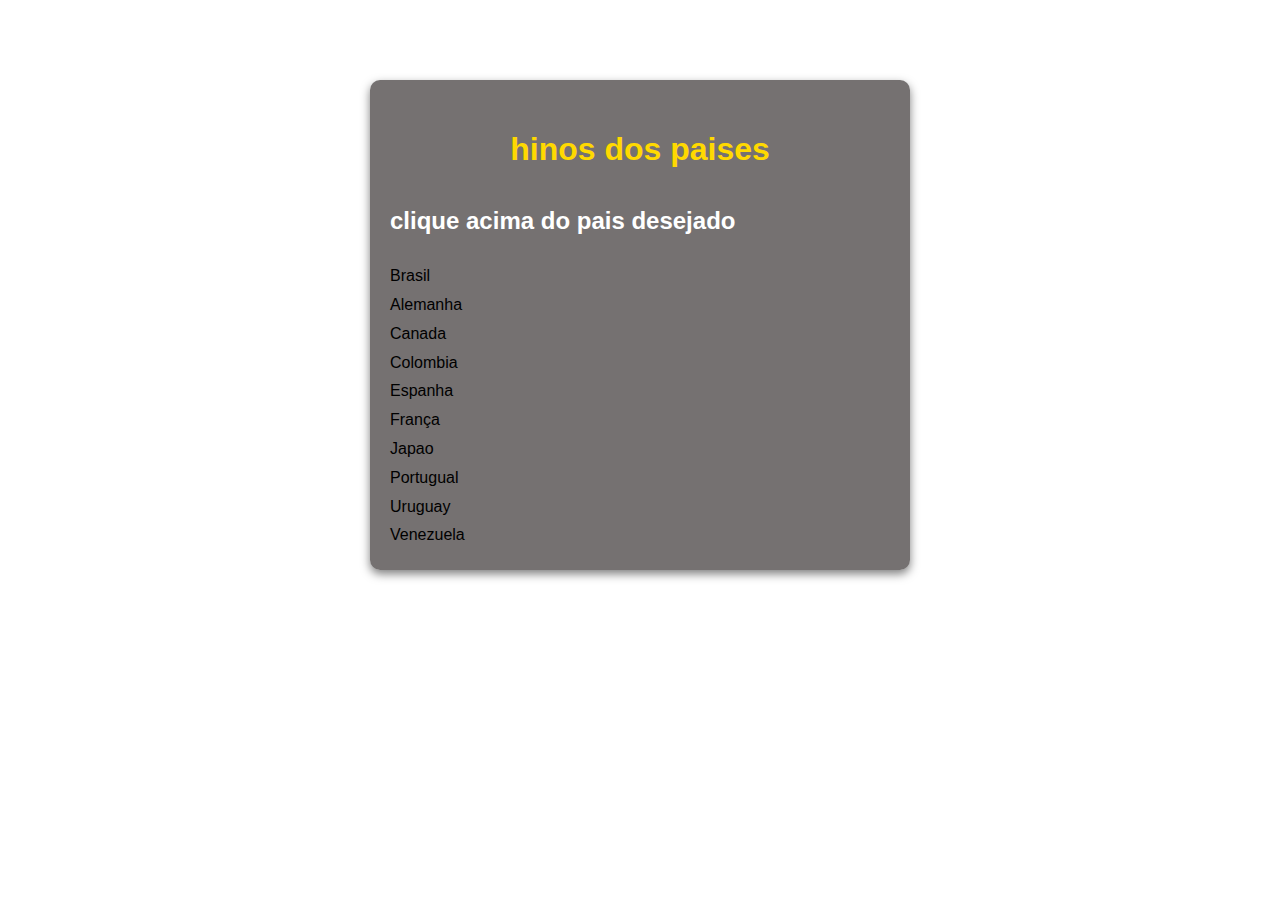
<file: index.html/index.html>
<!DOCTYPE html>
<html lang="en">
<head>
    <meta charset="UTF-8">
    <meta name="viewport" content="width=device-width, initial-scale=1.0">
    <title>hinos</title>
    <link rel="stylesheet" href="style.css">
</head>
<body>
    <div class="content">
    <h1> hinos dos paises</h1>
    <h2>clique acima do pais desejado</h2>
<a class="hinos" href="brasil.html">Brasil</a><br>
<a class="hinos" href="alemanha.html">Alemanha</a><br>
<a class="hinos" href="canada.html">Canada</a><br>
<a class="hinos" href="Colombia.html">Colombia</a><br>
<a class="hinos" href="Espanha.html">Espanha</a><br>
<a class="hinos" href="frança.html">França</a><br>
<a class="hinos" href="japao.html">Japao</a><br>
<a class="hinos" href="portugual.html">Portugual</a><br>
<a class="hinos" href="uruguay.html">Uruguay</a><br>
<a class="hinos" href="Venezuela.html">Venezuela</a><br>





</div>
</body>
</html>
</file>
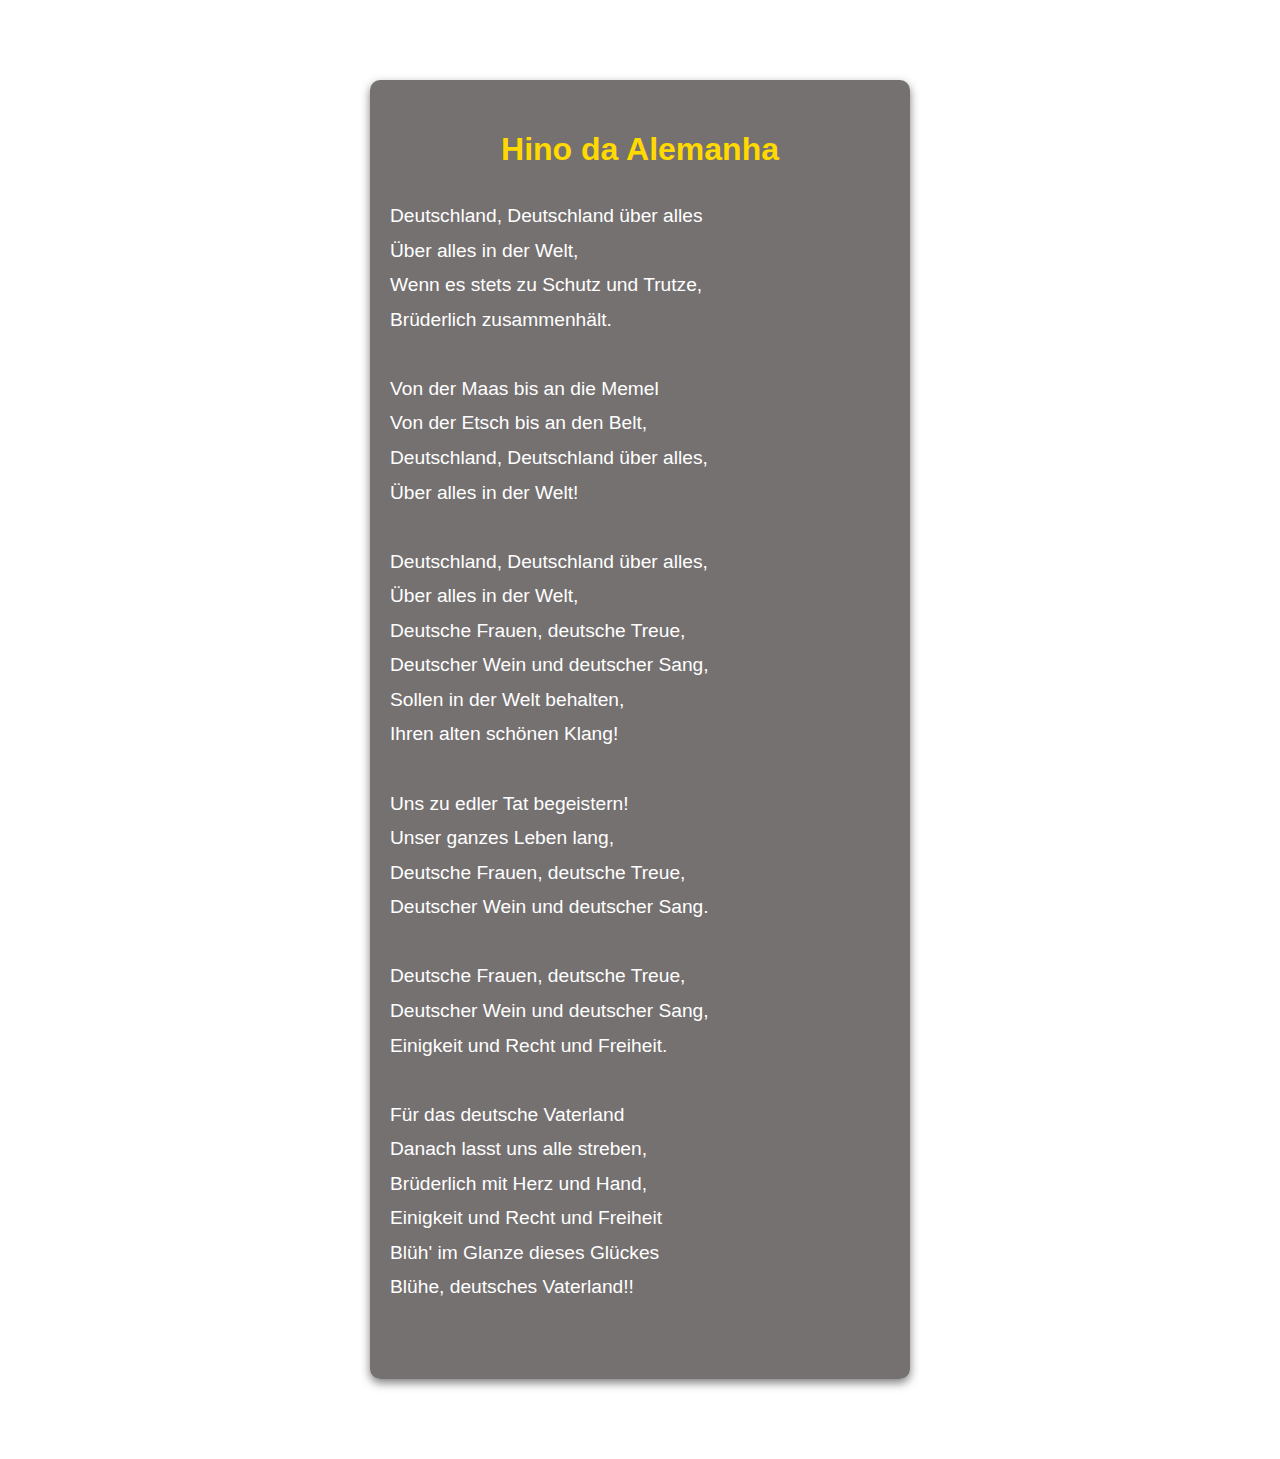
<file: index.html/alemanha.html>
<!DOCTYPE html>
<html lang="pt-br">
<head>
    <meta charset="UTF-8">
    <meta name="viewport" content="width=device-width, initial-scale=1.0">
    <title>Hino da Alemanha</title>
    <link rel="stylesheet" href="style.css">
</head>
<body>
    <div class="content">
        <h1>Hino da Alemanha</h1>
        <p>
            Deutschland, Deutschland über alles<br>
            Über alles in der Welt,<br>
            Wenn es stets zu Schutz und Trutze,<br>
            Brüderlich zusammenhält.<br><br>

            Von der Maas bis an die Memel<br>
            Von der Etsch bis an den Belt,<br>
            Deutschland, Deutschland über alles,<br>
            Über alles in der Welt!<br><br>

            Deutschland, Deutschland über alles,<br>
            Über alles in der Welt,<br>
            Deutsche Frauen, deutsche Treue,<br>
            Deutscher Wein und deutscher Sang,<br>
            Sollen in der Welt behalten,<br>
            Ihren alten schönen Klang!<br><br>

            Uns zu edler Tat begeistern!<br>
            Unser ganzes Leben lang,<br>
            Deutsche Frauen, deutsche Treue,<br>
            Deutscher Wein und deutscher Sang.<br><br>

            Deutsche Frauen, deutsche Treue,<br>
            Deutscher Wein und deutscher Sang,<br>
            Einigkeit und Recht und Freiheit.<br><br>

            Für das deutsche Vaterland<br>
            Danach lasst uns alle streben,<br>
            Brüderlich mit Herz und Hand,<br>
            Einigkeit und Recht und Freiheit<br>
            Blüh' im Glanze dieses Glückes<br>
            Blühe, deutsches Vaterland!!<br><br>

        
        </p>
    </div>
</body>
</html>
</file>
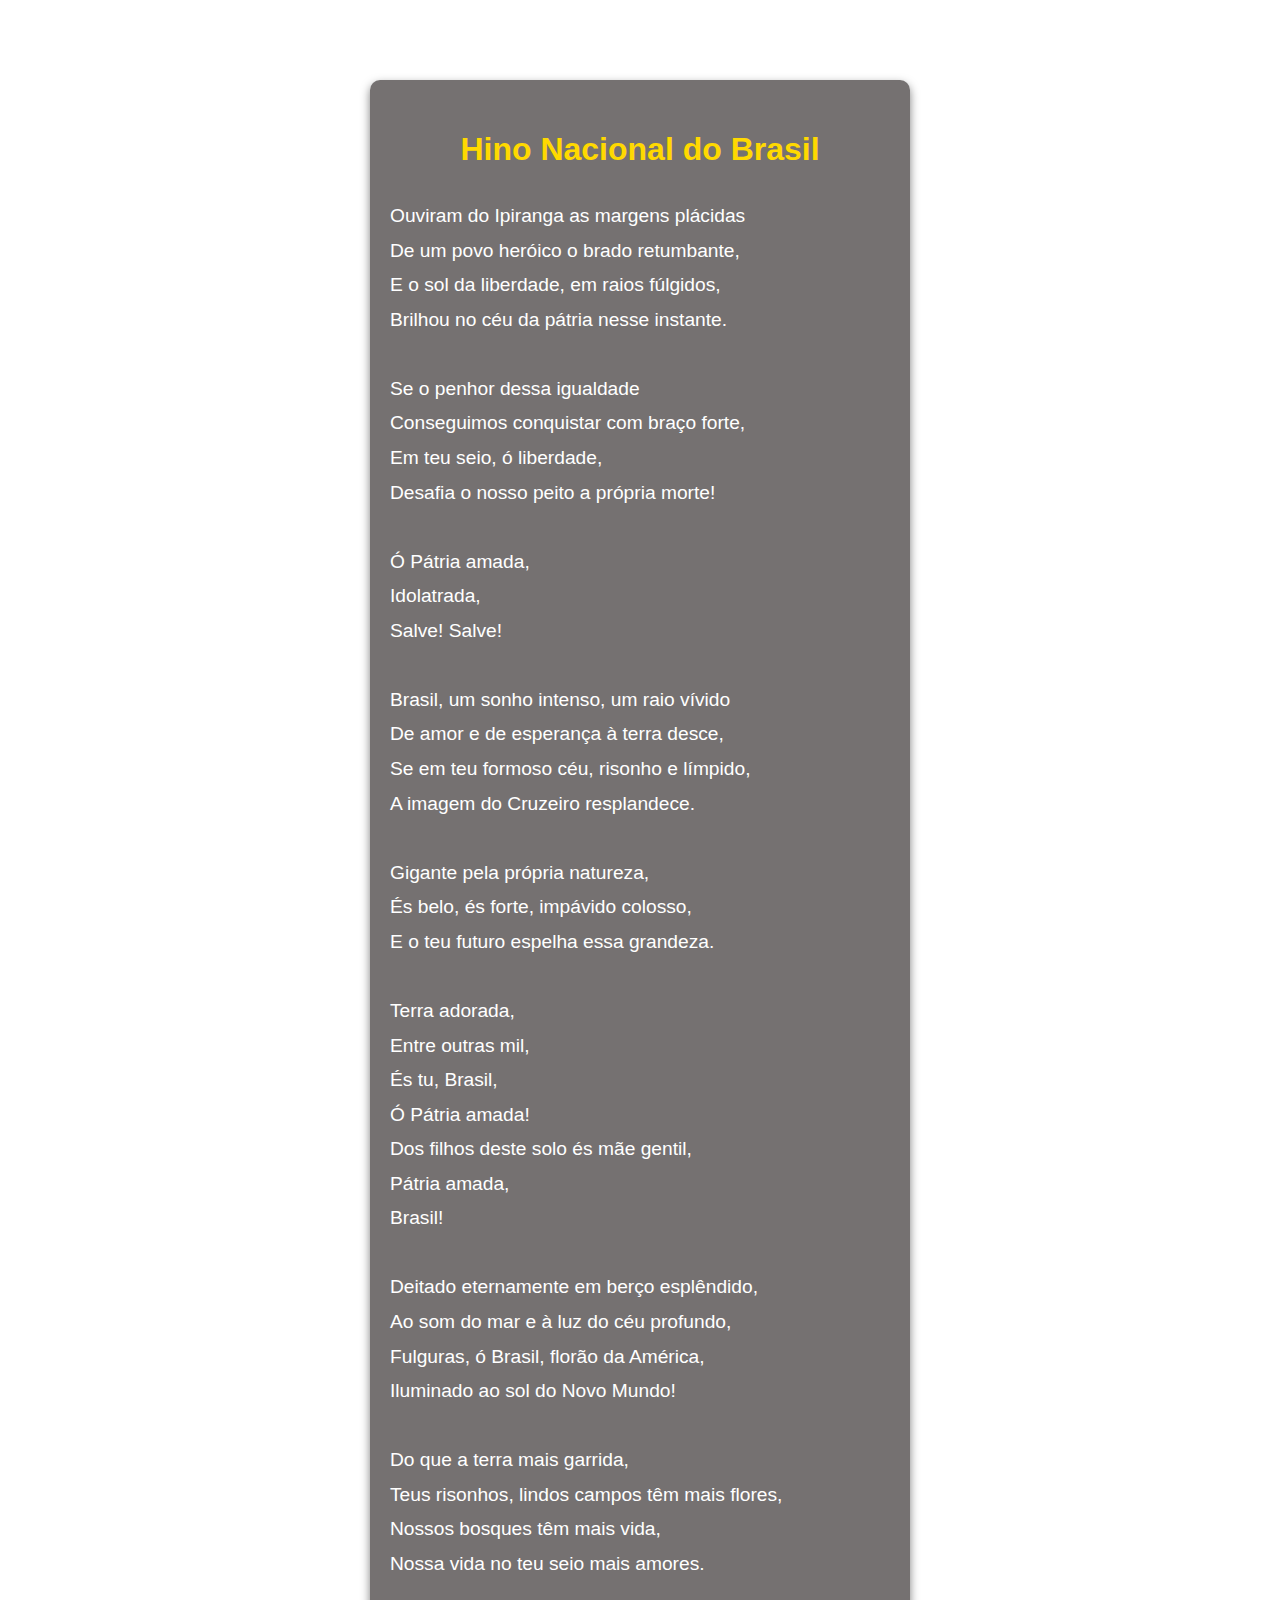
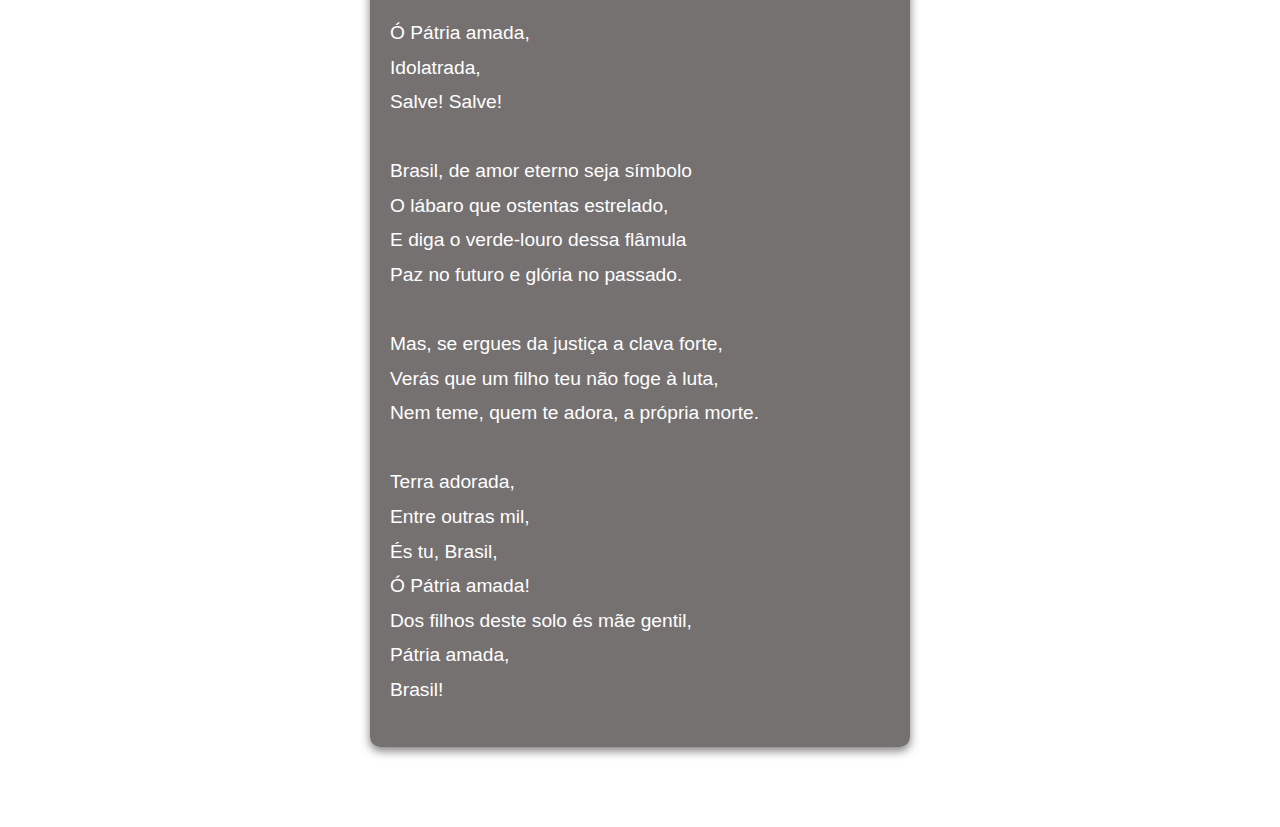
<file: index.html/brasil.html>
<!DOCTYPE html>
<html lang="pt-br">
<head>
    <meta charset="UTF-8">
    <meta name="viewport" content="width=device-width, initial-scale=1.0">
    <title>Hino Nacional do Brasil</title>
    <link rel="stylesheet" href="style.css">
</head>
<body>
    <div class="content">
        <h1>Hino Nacional do Brasil</h1>
        <p>
            Ouviram do Ipiranga as margens plácidas<br>
            De um povo heróico o brado retumbante,<br>
            E o sol da liberdade, em raios fúlgidos,<br>
            Brilhou no céu da pátria nesse instante.<br><br>

            Se o penhor dessa igualdade<br>
            Conseguimos conquistar com braço forte,<br>
            Em teu seio, ó liberdade,<br>
            Desafia o nosso peito a própria morte!<br><br>

            Ó Pátria amada,<br>
            Idolatrada,<br>
            Salve! Salve!<br><br>

            Brasil, um sonho intenso, um raio vívido<br>
            De amor e de esperança à terra desce,<br>
            Se em teu formoso céu, risonho e límpido,<br>
            A imagem do Cruzeiro resplandece.<br><br>

            Gigante pela própria natureza,<br>
            És belo, és forte, impávido colosso,<br>
            E o teu futuro espelha essa grandeza.<br><br>

            Terra adorada,<br>
            Entre outras mil,<br>
            És tu, Brasil,<br>
            Ó Pátria amada!<br>
            Dos filhos deste solo és mãe gentil,<br>
            Pátria amada,<br>
            Brasil!<br><br>

            Deitado eternamente em berço esplêndido,<br>
            Ao som do mar e à luz do céu profundo,<br>
            Fulguras, ó Brasil, florão da América,<br>
            Iluminado ao sol do Novo Mundo!<br><br>

            Do que a terra mais garrida,<br>
            Teus risonhos, lindos campos têm mais flores,<br>
            Nossos bosques têm mais vida,<br>
            Nossa vida no teu seio mais amores.<br><br>

            Ó Pátria amada,<br>
            Idolatrada,<br>
            Salve! Salve!<br><br>

            Brasil, de amor eterno seja símbolo<br>
            O lábaro que ostentas estrelado,<br>
            E diga o verde-louro dessa flâmula<br>
            Paz no futuro e glória no passado.<br><br>

            Mas, se ergues da justiça a clava forte,<br>
            Verás que um filho teu não foge à luta,<br>
            Nem teme, quem te adora, a própria morte.<br><br>

            Terra adorada,<br>
            Entre outras mil,<br>
            És tu, Brasil,<br>
            Ó Pátria amada!<br>
            Dos filhos deste solo és mãe gentil,<br>
            Pátria amada,<br>
            Brasil!
        </p>
    </div>
</body>
</html>
</file>
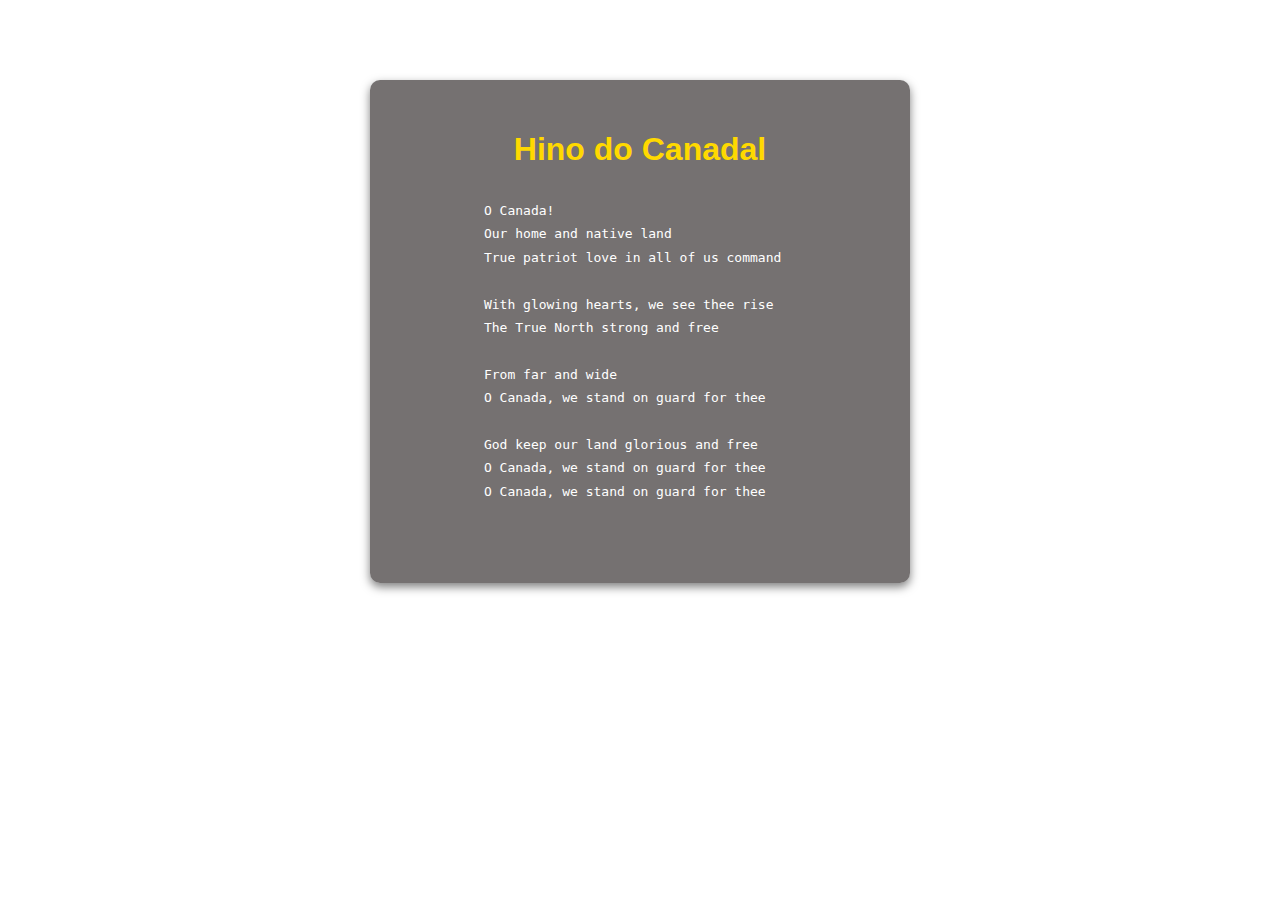
<file: index.html/canada.html>
<!DOCTYPE html>
<html lang="pt-br">
<head>
    <meta charset="UTF-8">
    <meta name="viewport" content="width=device-width, initial-scale=1.0">
    <title>Hino do Canada</title>
    <link rel="stylesheet" href="style.css">
</head>
<body>
    <div class="content">
        <h1>Hino do Canadal</h1>
        <pre>
            O Canada!
            Our home and native land
            True patriot love in all of us command
            
            With glowing hearts, we see thee rise
            The True North strong and free
            
            From far and wide
            O Canada, we stand on guard for thee
            
            God keep our land glorious and free
            O Canada, we stand on guard for thee
            O Canada, we stand on guard for thee
        
    </div>
</body>
</html>
</file>
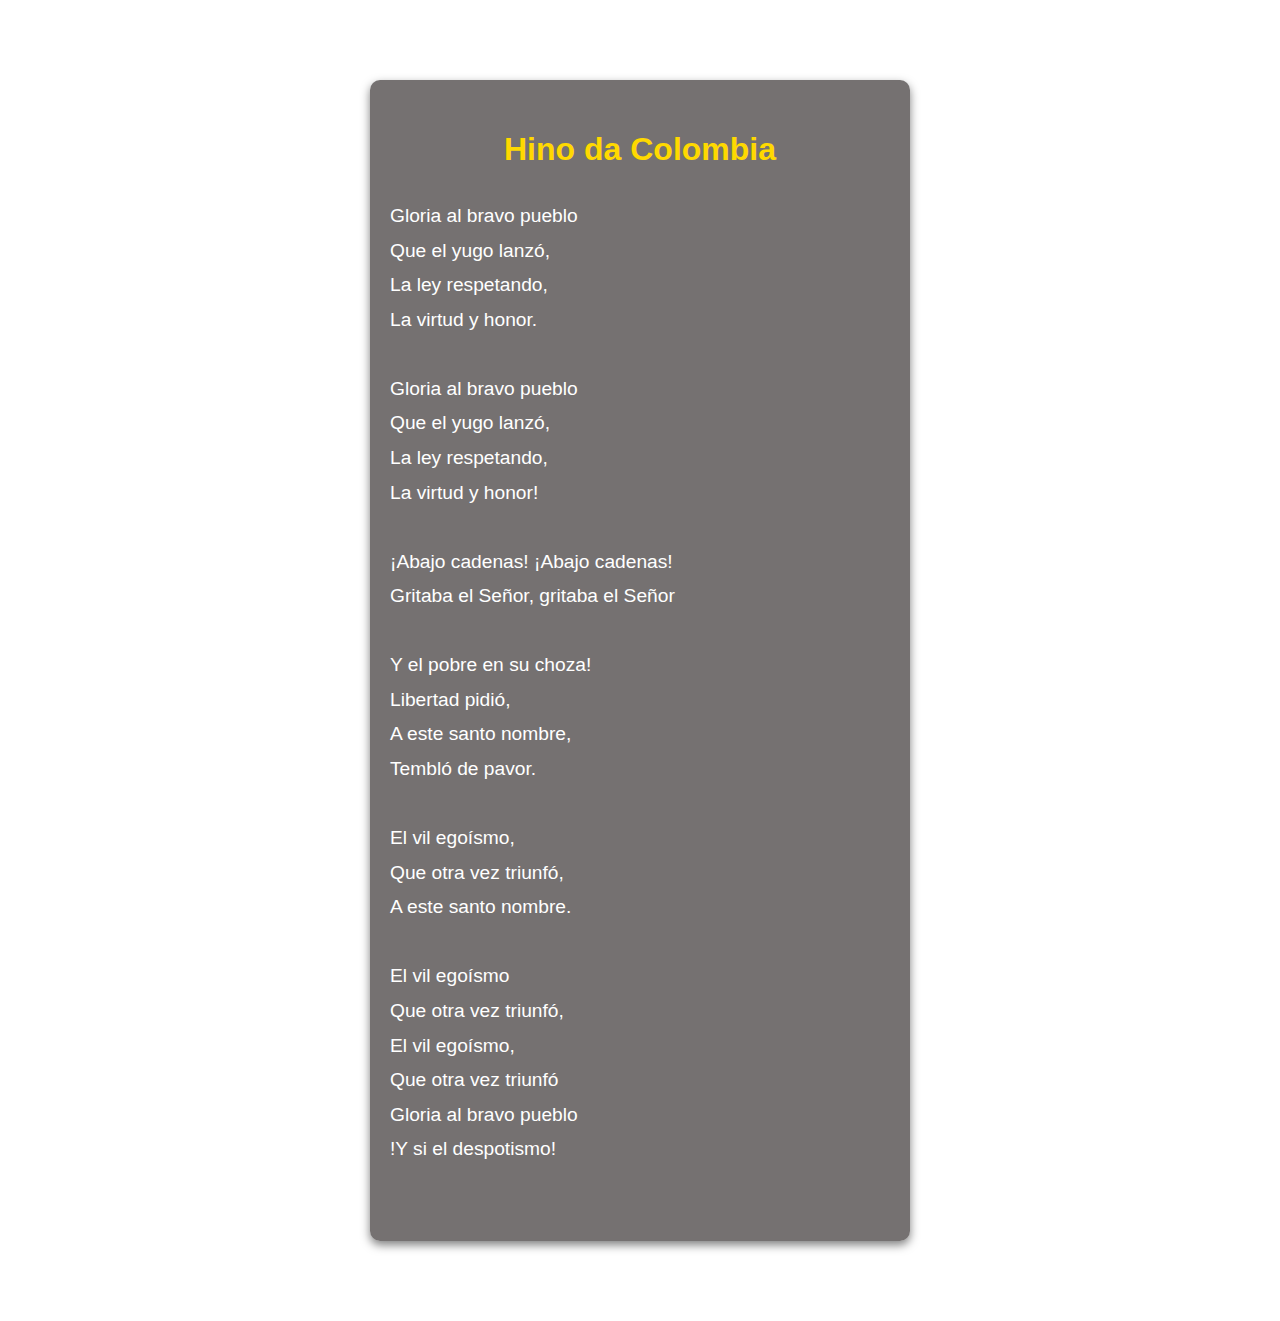
<file: index.html/colombia.html>
<!DOCTYPE html>
<html lang="pt-br">
<head>
    <meta charset="UTF-8">
    <meta name="viewport" content="width=device-width, initial-scale=1.0">
    <title>Hino da Colombia</title>
    <link rel="stylesheet" href="style.css">
</head>
<body>
    <div class="content">
        <h1>Hino da Colombia</h1>
        <p>
            Gloria al bravo pueblo<br>
            Que el yugo lanzó,<br>
            La ley respetando,<br>
            La virtud y honor.<br><br>

            Gloria al bravo pueblo<br>
            Que el yugo lanzó,<br>
            La ley respetando,<br>
            La virtud y honor!<br><br>

            ¡Abajo cadenas! ¡Abajo cadenas!<br>
            Gritaba el Señor, gritaba el Señor<br><br>

            Y el pobre en su choza!<br>
            Libertad pidió,<br>
            A este santo nombre,<br>
            Tembló de pavor.<br><br>

            El vil egoísmo,<br>
            Que otra vez triunfó,<br>
            A este santo nombre.<br><br>

            El vil egoísmo<br>
            Que otra vez triunfó,<br>
            El vil egoísmo,<br>
            Que otra vez triunfó<br>
            Gloria al bravo pueblo<br>
            !Y si el despotismo!<br><br>

        
        </p>
    </div>
</body>
</html>
</file>
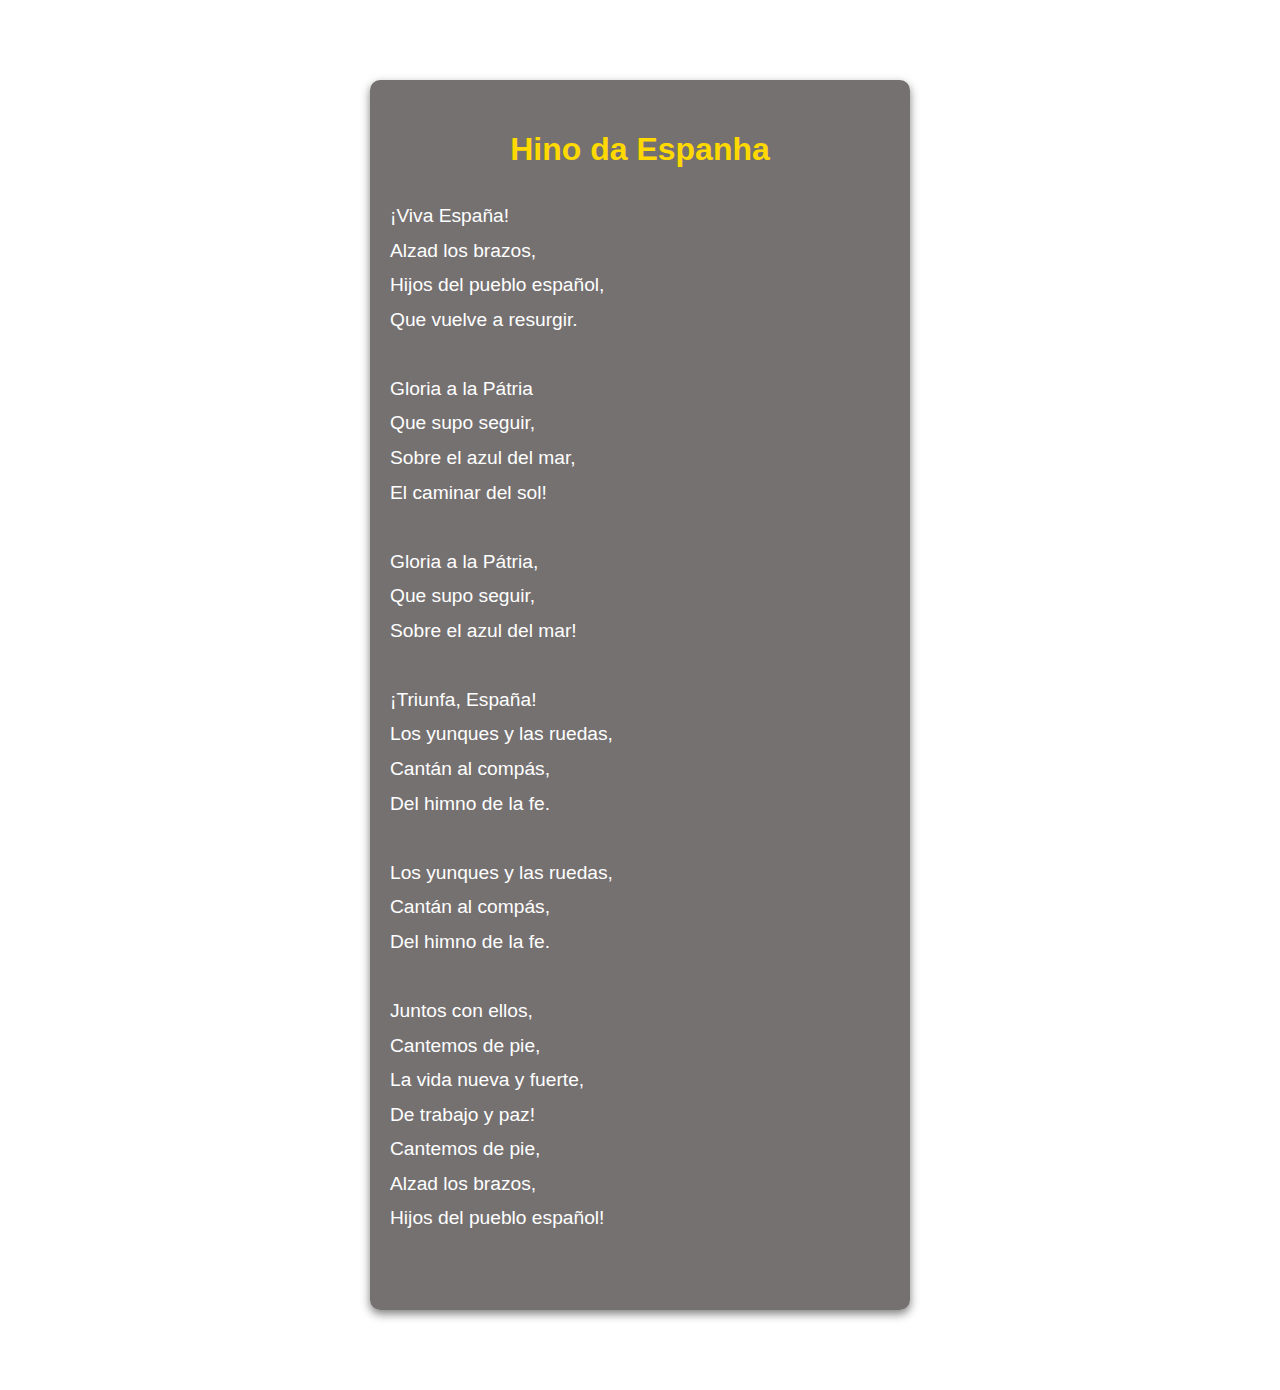
<file: index.html/espanha.html>
<!DOCTYPE html>
<html lang="pt-br">
<head>
    <meta charset="UTF-8">
    <meta name="viewport" content="width=device-width, initial-scale=1.0">
    <title>Hino da Espanha</title>
    <link rel="stylesheet" href="style.css">
</head>
<body>
    <div class="content">
        <h1>Hino da Espanha</h1>
        <p>
            ¡Viva España!<br>
            Alzad los brazos,<br>
            Hijos del pueblo español,<br>
            Que vuelve a resurgir.<br><br>

            Gloria a la Pátria<br>
            Que supo seguir,<br>
            Sobre el azul del mar,<br>
            El caminar del sol!<br><br>

            Gloria a la Pátria,<br>
            Que supo seguir,<br>
            Sobre el azul del mar!<br><br>

            ¡Triunfa, España!<br>
            Los yunques y las ruedas,<br>
            Cantán al compás,<br>
            Del himno de la fe.<br><br>

            Los yunques y las ruedas,<br>
            Cantán al compás,<br>
            Del himno de la fe.<br><br>

            Juntos con ellos,<br>
            Cantemos de pie,<br>
            La vida nueva y fuerte,<br>
            De trabajo y paz!<br>
            Cantemos de pie,<br>
            Alzad los brazos,<br>
            Hijos del pueblo español!<br><br>

        
        </p>
    </div>
</body>
</html>
</file>
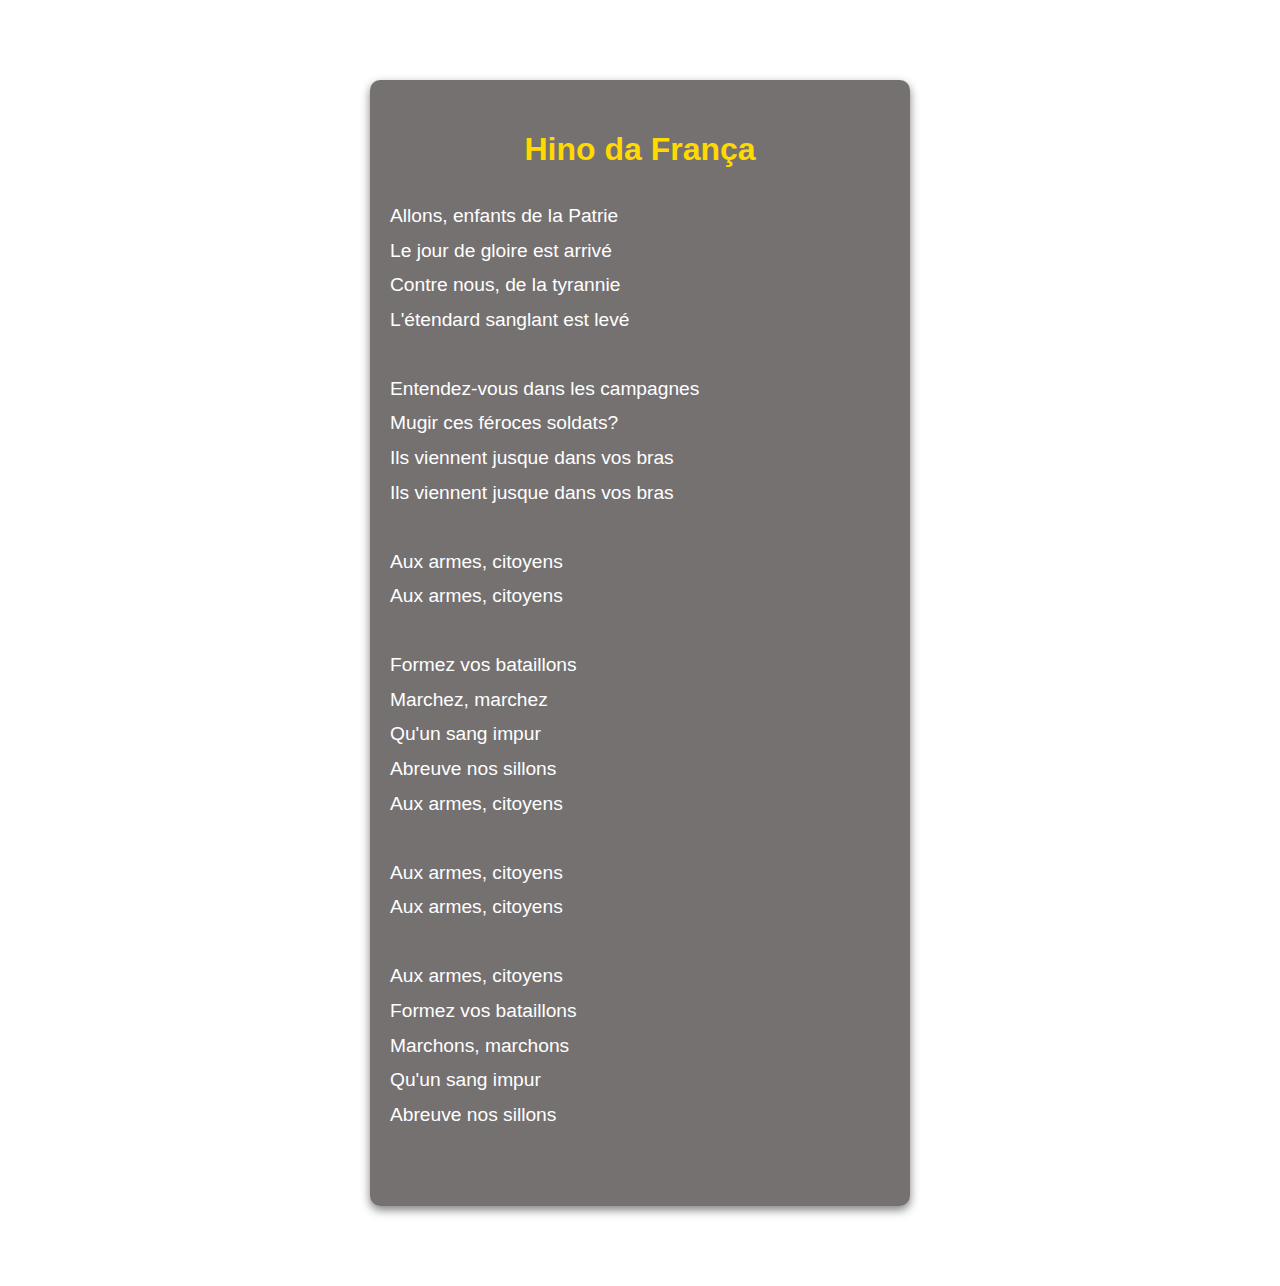
<file: index.html/frança.html>
<!DOCTYPE html>
<html lang="pt-br">
<head>
    <meta charset="UTF-8">
    <meta name="viewport" content="width=device-width, initial-scale=1.0">
    <title>Hino da França</title>
    <link rel="stylesheet" href="style.css">
</head>
<body>
    <div class="content">
        <h1>Hino da França</h1>
        <p>
            Allons, enfants de la Patrie<br>
            Le jour de gloire est arrivé<br>
            Contre nous, de la tyrannie<br>
            L'étendard sanglant est levé<br><br>

            Entendez-vous dans les campagnes<br>
            Mugir ces féroces soldats?<br>
            Ils viennent jusque dans vos bras<br>
            Ils viennent jusque dans vos bras<br><br>

            Aux armes, citoyens<br>
            Aux armes, citoyens<br><br>

            Formez vos bataillons<br>
            Marchez, marchez<br>
            Qu'un sang impur<br>
            Abreuve nos sillons<br>
            Aux armes, citoyens<br><br>

            Aux armes, citoyens<br>
            Aux armes, citoyens<br><br>

            Aux armes, citoyens<br>
            Formez vos bataillons<br>
            Marchons, marchons<br>
            Qu'un sang impur<br>
            Abreuve nos sillons<br><br>

        
        </p>
    </div>
</body>
</html>
</file>
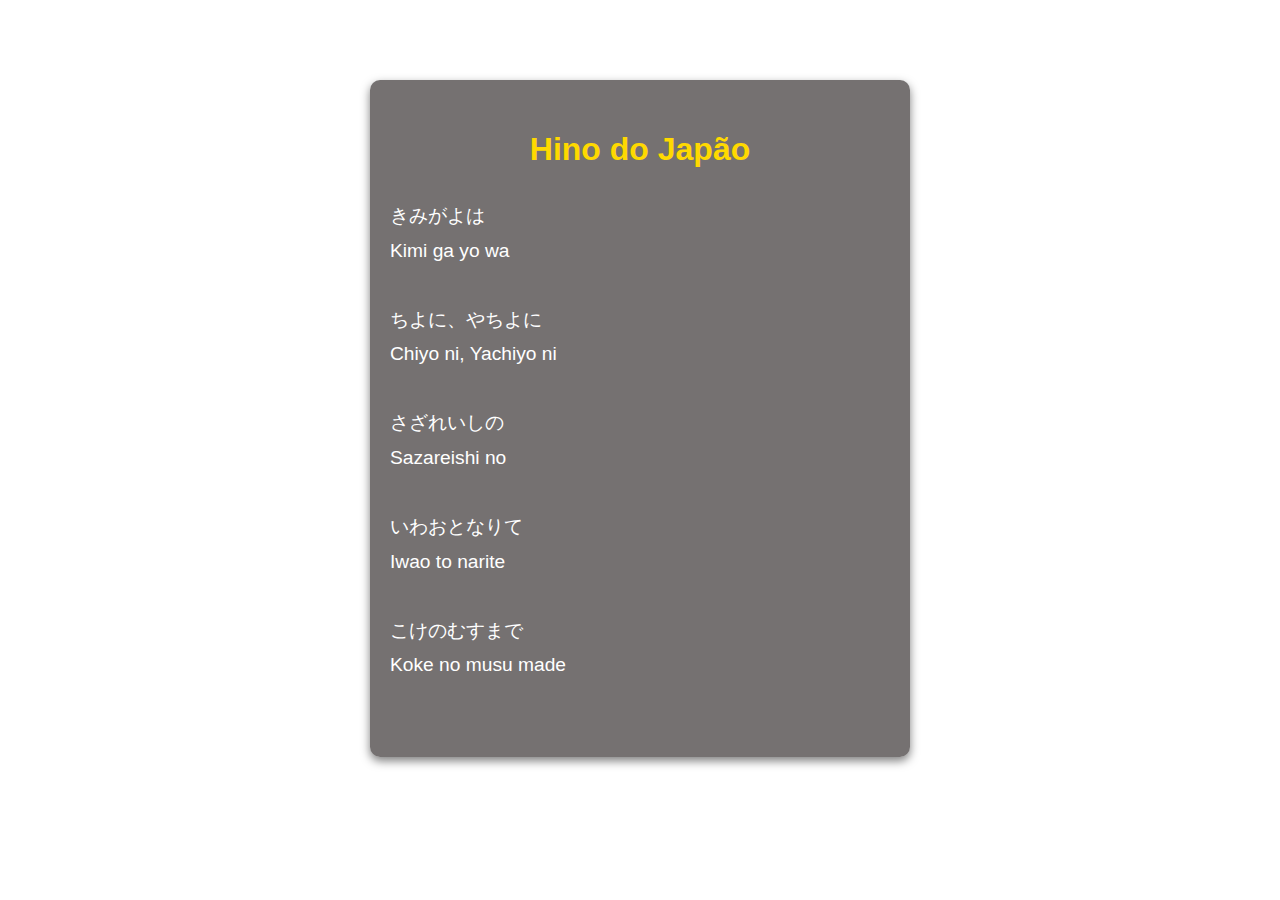
<file: index.html/japao.html>
<!DOCTYPE html>
<html lang="pt-br">
<head>
    <meta charset="UTF-8">
    <meta name="viewport" content="width=device-width, initial-scale=1.0">
    <title>Hino do Japão</title>
    <link rel="stylesheet" href="style.css">
</head>
<body>
    <div class="content">
        <h1>Hino do Japão</h1>
        <p>
            きみがよは<br>
            Kimi ga yo wa<br><br>

            ちよに、やちよに<br>
            Chiyo ni, Yachiyo ni<br><br>

            さざれいしの<br>
            Sazareishi no<br><br>

            いわおとなりて<br>
            Iwao to narite<br><br>

            こけのむすまで<br>
            Koke no musu made<br><br>


        
        </p>
    </div>
</body>
</html>
</file>
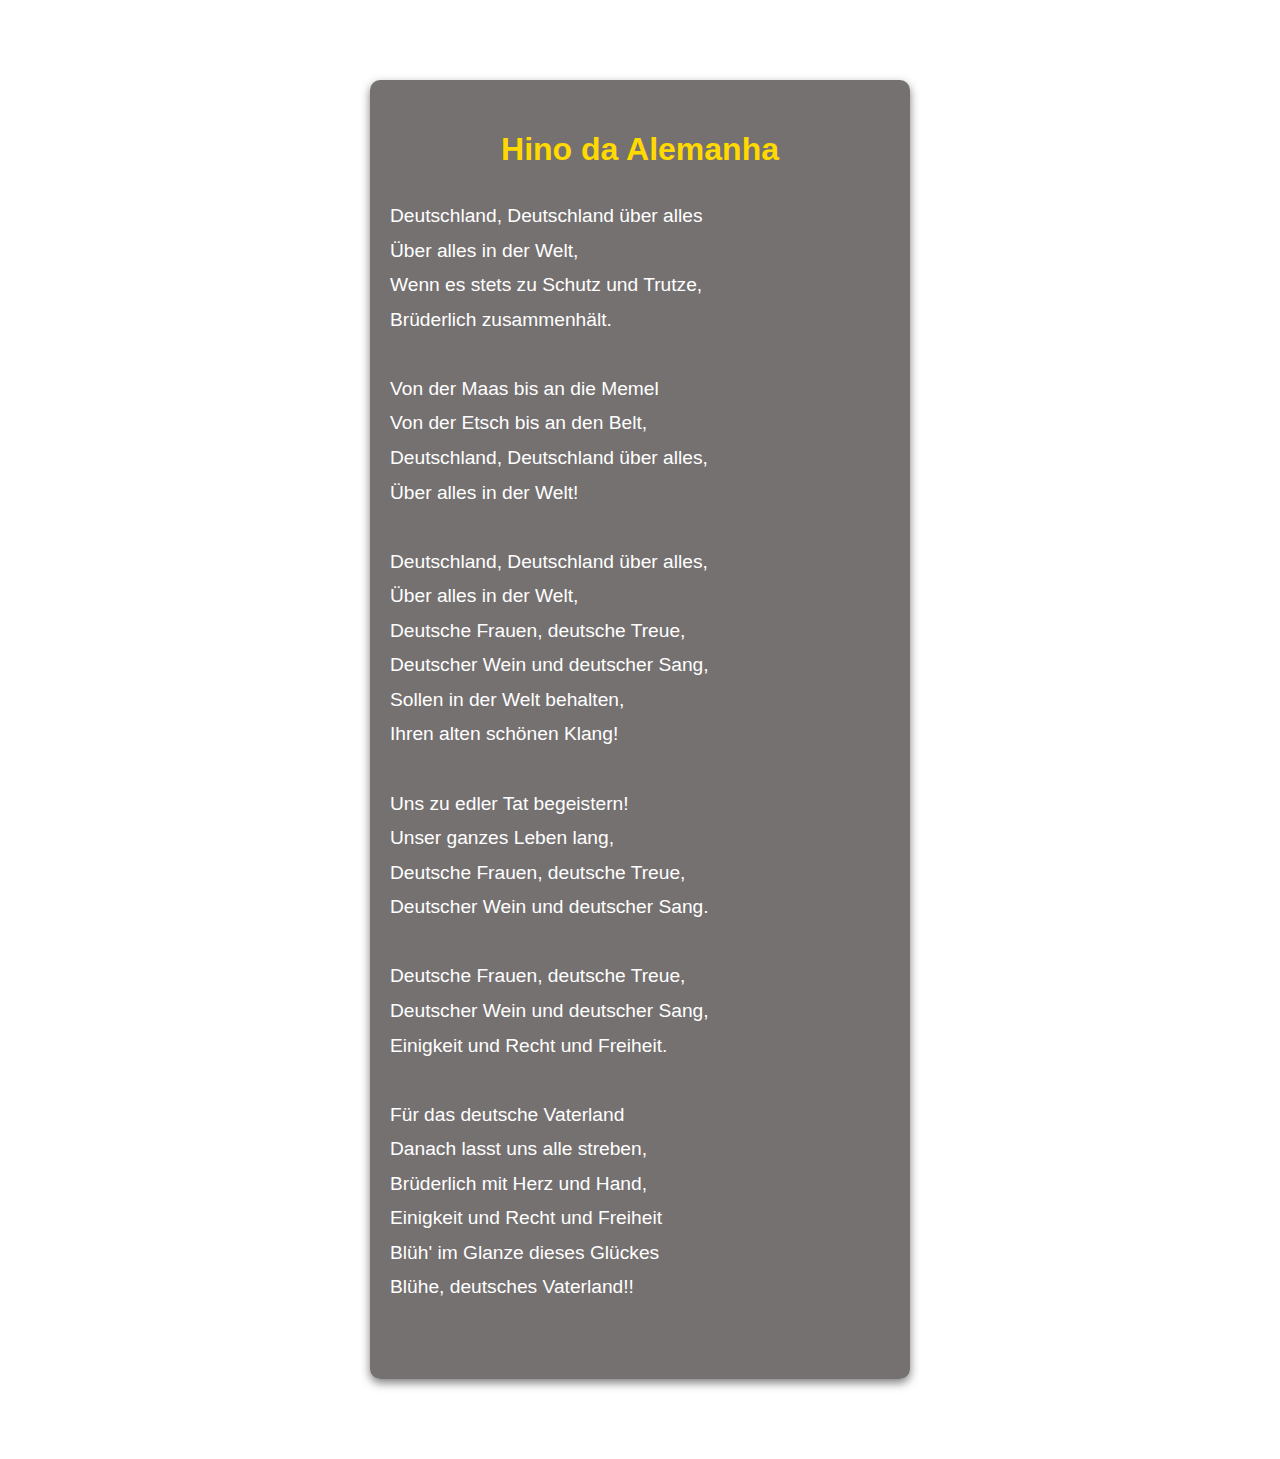
<file: index.html/portugual.html>
<!DOCTYPE html>
<html lang="pt-br">
<head>
    <meta charset="UTF-8">
    <meta name="viewport" content="width=device-width, initial-scale=1.0">
    <title>Hino da Alemanha</title>
    <link rel="stylesheet" href="style.css">
</head>
<body>
    <div class="content">
        <h1>Hino da Alemanha</h1>
        <p>
            Deutschland, Deutschland über alles<br>
            Über alles in der Welt,<br>
            Wenn es stets zu Schutz und Trutze,<br>
            Brüderlich zusammenhält.<br><br>

            Von der Maas bis an die Memel<br>
            Von der Etsch bis an den Belt,<br>
            Deutschland, Deutschland über alles,<br>
            Über alles in der Welt!<br><br>

            Deutschland, Deutschland über alles,<br>
            Über alles in der Welt,<br>
            Deutsche Frauen, deutsche Treue,<br>
            Deutscher Wein und deutscher Sang,<br>
            Sollen in der Welt behalten,<br>
            Ihren alten schönen Klang!<br><br>

            Uns zu edler Tat begeistern!<br>
            Unser ganzes Leben lang,<br>
            Deutsche Frauen, deutsche Treue,<br>
            Deutscher Wein und deutscher Sang.<br><br>

            Deutsche Frauen, deutsche Treue,<br>
            Deutscher Wein und deutscher Sang,<br>
            Einigkeit und Recht und Freiheit.<br><br>

            Für das deutsche Vaterland<br>
            Danach lasst uns alle streben,<br>
            Brüderlich mit Herz und Hand,<br>
            Einigkeit und Recht und Freiheit<br>
            Blüh' im Glanze dieses Glückes<br>
            Blühe, deutsches Vaterland!!<br><br>
</file>
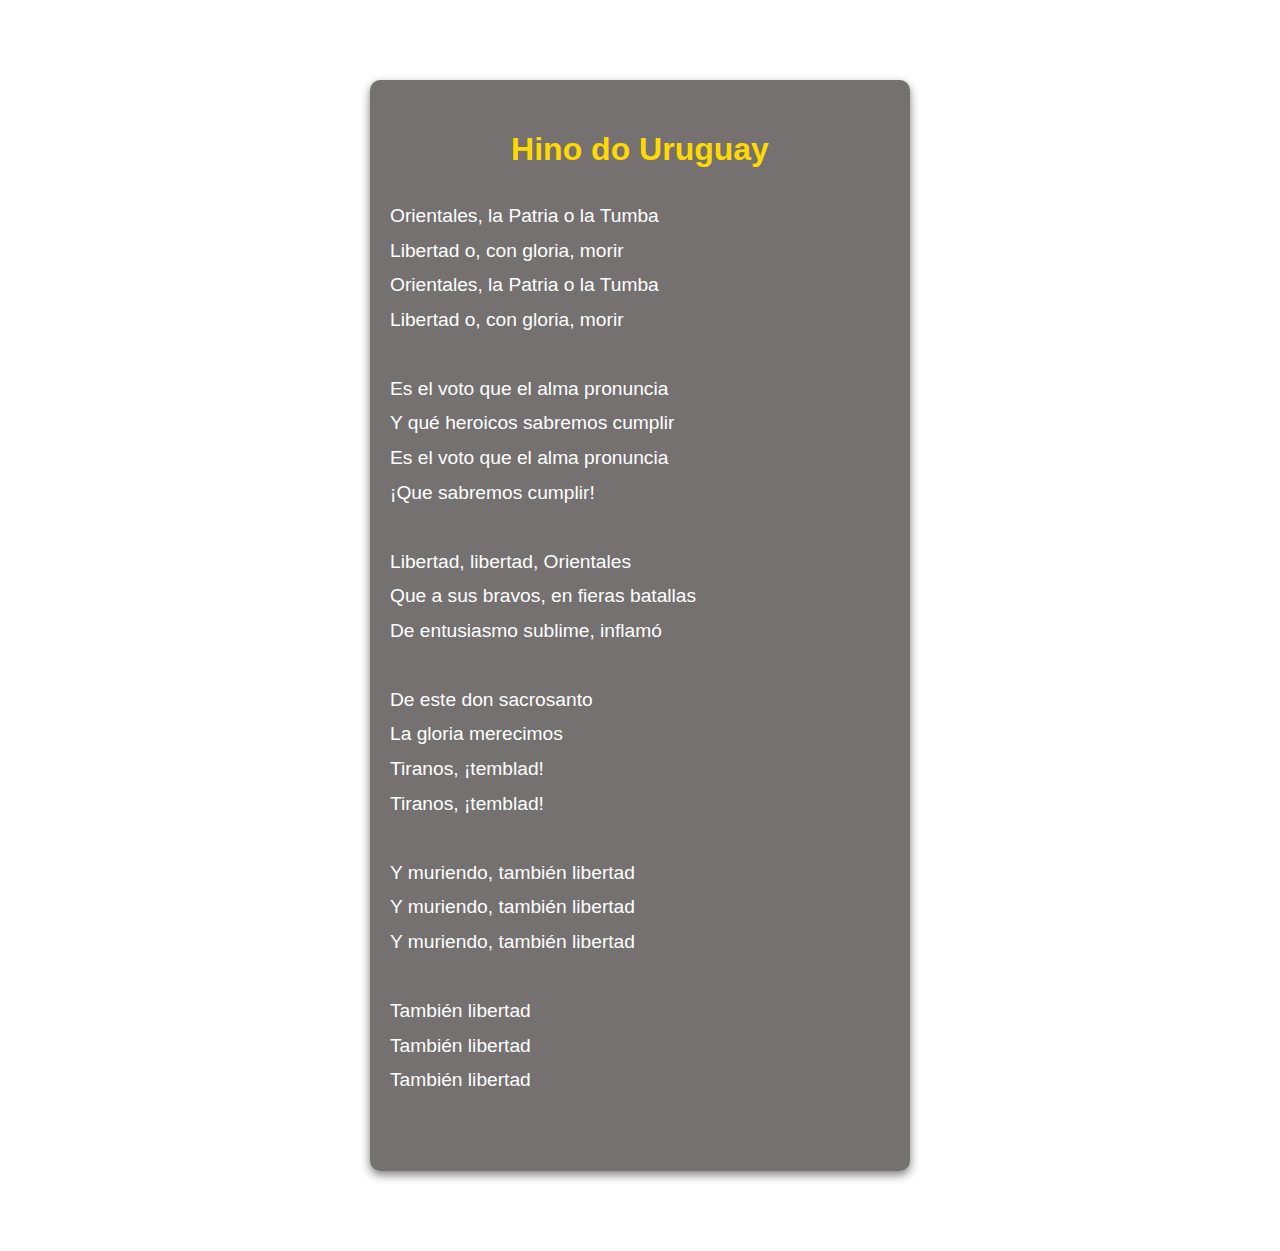
<file: index.html/uruguay.html>
<!DOCTYPE html>
<html lang="pt-br">
<head>
    <meta charset="UTF-8">
    <meta name="viewport" content="width=device-width, initial-scale=1.0">
    <title>Hino do Uruguay</title>
    <link rel="stylesheet" href="style.css">
</head>
<body>
    <div class="content">
        <h1>Hino do Uruguay</h1>
        <p>
            Orientales, la Patria o la Tumba<br>
            Libertad o, con gloria, morir<br>
            Orientales, la Patria o la Tumba<br>
            Libertad o, con gloria, morir<br><br>

            Es el voto que el alma pronuncia<br>
            Y qué heroicos sabremos cumplir<br>
            Es el voto que el alma pronuncia<br>
            ¡Que sabremos cumplir!<br><br>

            Libertad, libertad, Orientales<br>
            Que a sus bravos, en fieras batallas<br>
            De entusiasmo sublime, inflamó<br><br>

            De este don sacrosanto<br>
            La gloria merecimos<br>
            Tiranos, ¡temblad!<br>
            Tiranos, ¡temblad!<br><br>

            Y muriendo, también libertad<br>
            Y muriendo, también libertad<br>
            Y muriendo, también libertad<br><br>

            También libertad<br>
            También libertad<br>
            También libertad<br><br>

        
        </p>
    </div>
</body>
</html>
</file>
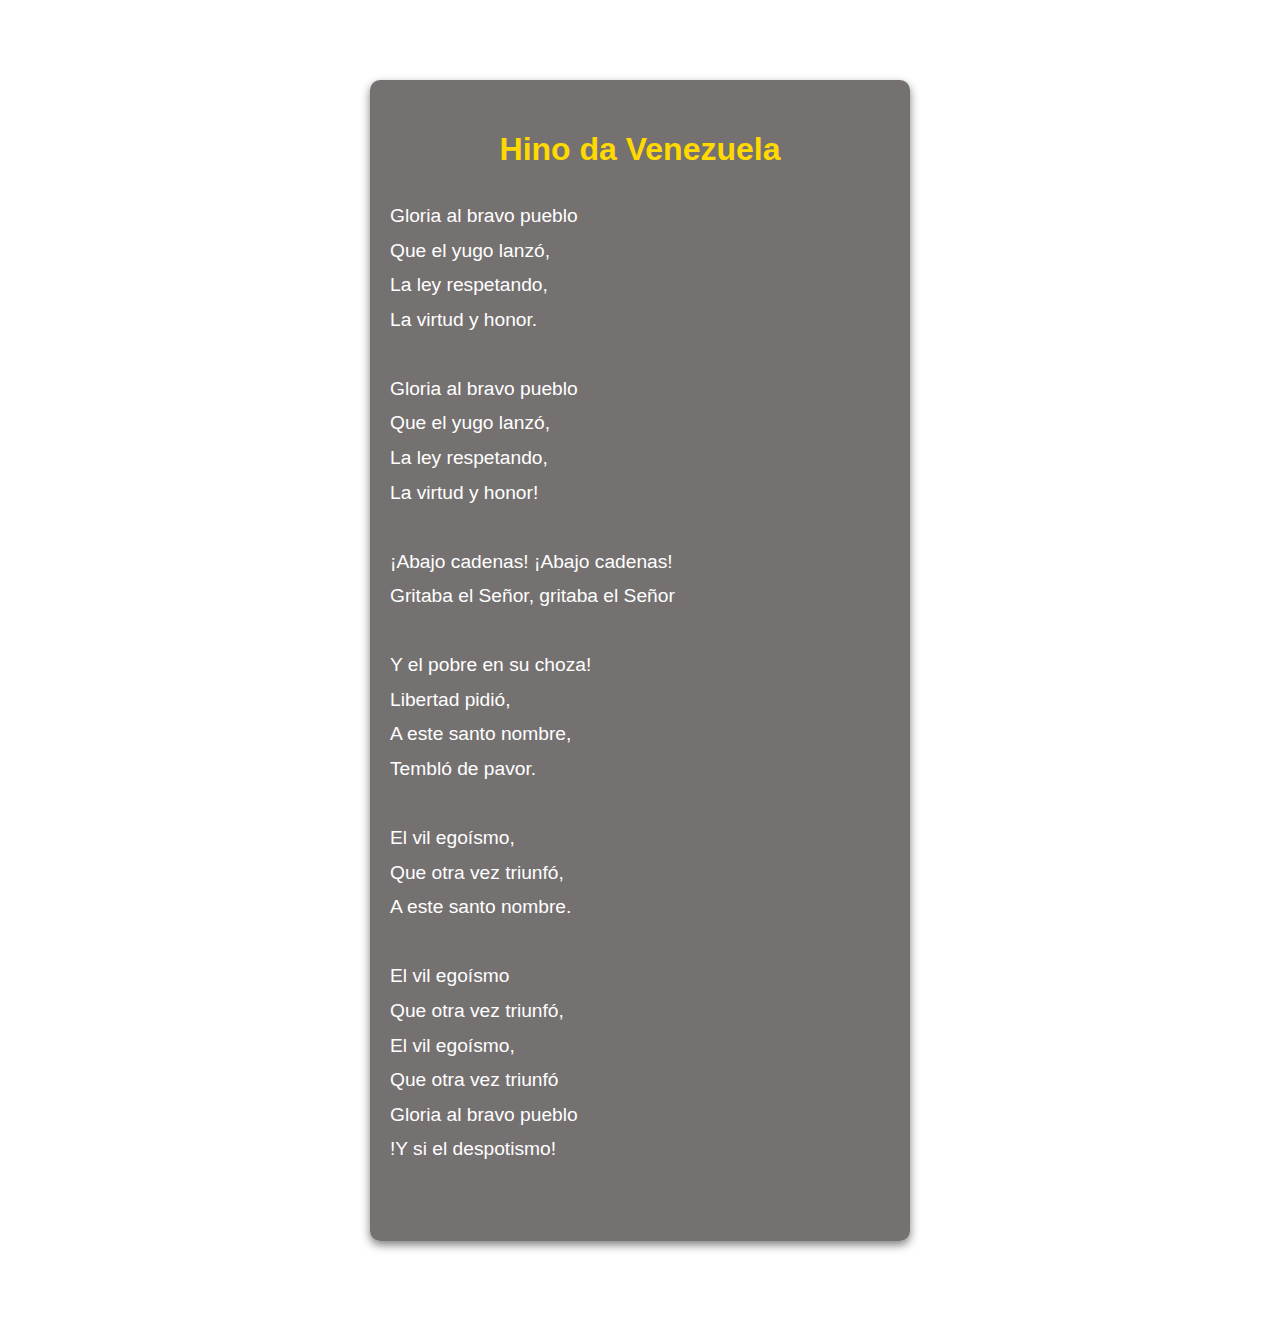
<file: index.html/Venezuela.html>
<!DOCTYPE html>
<html lang="pt-br">
<head>
    <meta charset="UTF-8">
    <meta name="viewport" content="width=device-width, initial-scale=1.0">
    <title>Hino da Venezuela</title>
    <link rel="stylesheet" href="style.css">
</head>
<body>
    <div class="content">
        <h1>Hino da Venezuela</h1>
        <p>
            Gloria al bravo pueblo<br>
            Que el yugo lanzó,<br>
            La ley respetando,<br>
            La virtud y honor.<br><br>

            Gloria al bravo pueblo<br>
            Que el yugo lanzó,<br>
            La ley respetando,<br>
            La virtud y honor!<br><br>

            ¡Abajo cadenas! ¡Abajo cadenas!<br>
            Gritaba el Señor, gritaba el Señor<br><br>

            Y el pobre en su choza!<br>
            Libertad pidió,<br>
            A este santo nombre,<br>
            Tembló de pavor.<br><br>

            El vil egoísmo,<br>
            Que otra vez triunfó,<br>
            A este santo nombre.<br><br>

            El vil egoísmo<br>
            Que otra vez triunfó,<br>
            El vil egoísmo,<br>
            Que otra vez triunfó<br>
            Gloria al bravo pueblo<br>
            !Y si el despotismo!<br><br>

        
        </p>
    </div>
</body>
</html>
</file>
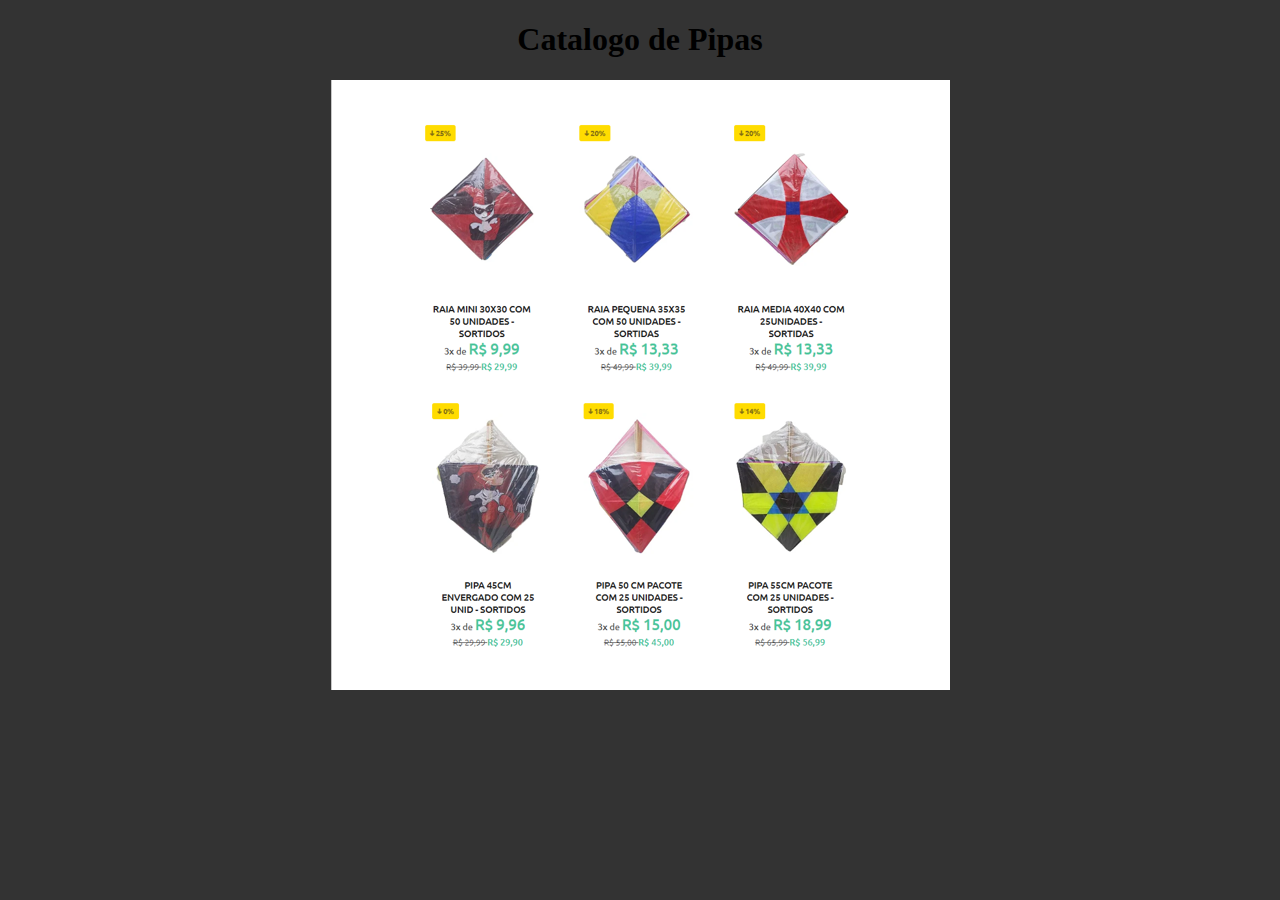
<file: PipaCombate.html/PIPAS.HTML>
<!DOCTYPE html>
<html lang="pt-br">
<head>
    <meta charset="UTF-8">
    <meta name="viewport" content="width=dvz, initial-scale=1.0">
    <title>catalogo de pipas</title>
    <link rel="stylesheet" href="style.css">
    
</head>
<body class="bodycat">
    <h1>Catalogo de Pipas</h1>
    <img src="catalogos.png">
</body>
</html>
</file>
<file: index.html/style.css>
body {
    margin: 0;
    padding: 0;
    font-family: Arial, sans-serif;
    color: white;
    background-image: url('https://upload.wikimedia.org/wikipedia/commons/b/bc/Mapa_do_Brasil_com_Estados.svg');
    background-size: cover;
    background-attachment: fixed;
    background-position: center;
    line-height: 1.8;
}

.content {
    background: rgba(58, 52, 52, 0.7); 
    margin: 80px auto;
    padding: 20px;
    max-width: 500px;
    border-radius: 10px;
    box-shadow: 0px 4px 10px rgba(0, 0, 0, 0.5);
}

h1 {
    text-align: center;
    margin-bottom: 20px;
    font-size: 2em;
    color: #ffd900;
}

p {
    text-align: justify;
    font-size: 1.2em;
}

.hinos{
    text-decoration: none;
    color: black;

}
</file>
<file: PipaCombate.html/style.css>
body{
background-color: #999;
text-align: center;

}
.topnav{
  background-color: #333;
  overflow: hidden;
  display: flex;
  justify-content: space-between;
  align-items: center;
  padding: 0 10px;
}
.topnav a{
  display: block;
  text-align: center;
  padding: 14px 20px;
  text-decoration: none;
  font-size: 17px;
  text-decoration: none;
    color: white;

}
.topnav ul{
  list-style: none;
  margin: 0;
  padding: 0;
  display: flex;
  
  }

main {
  padding: 2rem 1rem;
  text-align: center;
}

main .main-image {
  width: 100%;
  max-width: 600px;
  height: auto;
  margin-top: 1rem;
}

#sobre, #contato {
  margin-top: 2rem;
}

footer {
  background: #333;
  color: #fff;
  text-align: center;
  padding: 1rem 0;
  margin-top: 2rem;
}
li {
  float: left;
}
li {
  border-right: 1px solid #bbb;
}

li:last-child {
  border-right: none;
}

.bodycat{
  background-color: #333;
}
</file>
